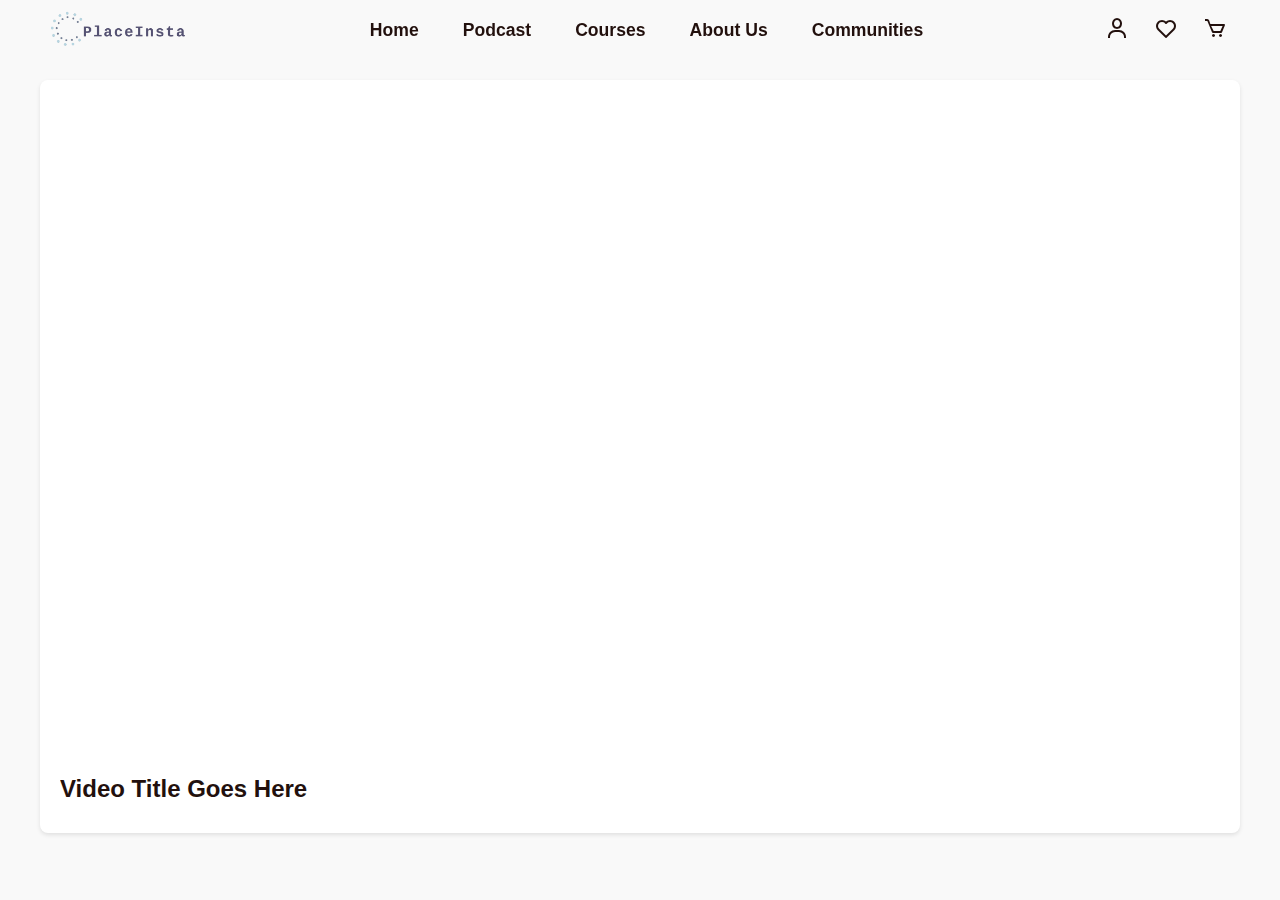
<file: youtube.html>
<!DOCTYPE html>
<html lang="en">

    <head>
        <meta charset="UTF-8">
        <meta name="viewport" content="width=device-width, initial-scale=1.0">
        <title>YouTube Video UI</title>
        <link rel="stylesheet" type="text/css" href="css/style.css" />
        <link rel="icon" type="image/x-icon" href="img/favicon.png">
        <link
        rel="stylesheet"
        href="https://unpkg.com/boxicons@latest/css/boxicons.min.css"
      />
        <style>
        body {
            font-family: 'Arial', sans-serif;
            margin: 0;
            padding: 0;
            background-color: #f9f9f9;
        }

        /* header {
            background-color: #fff;
            box-shadow: 0 2px 4px rgba(0, 0, 0, 0.1);
            padding: 10px;
            text-align: center;
        } */

        .video-container {
            margin-top: 5rem;
            max-width: 1200px;
            margin: 5rem auto 20px auto;
            background-color: #fff;
            box-shadow: 0 2px 4px rgba(0, 0, 0, 0.1);
            border-radius: 8px;
            overflow: hidden;
        }

        .video-player {
            
            width: 100%;
            height: 0;
            padding-bottom: 56.25%;
            /* 16:9 aspect ratio */
            position: relative;
        }

        .video-player iframe {
            width: 100%;
            height: 100%;
            position: absolute;
            top: 0;
            left: 0;
        }

        .videoInfo {
            padding: 20px;
        }

        .video-title {
            font-size: 1.5rem;
            font-weight: bold;
            margin-bottom: 10px;
        }

        .related-videos {
            display: grid;
            grid-template-columns: repeat(auto-fill, minmax(200px, 1fr));
            gap: 20px;
            padding: 20px;
        }

        .related-video {
            border-radius: 8px;
            overflow: hidden;
            box-shadow: 0 2px 4px rgba(0, 0, 0, 0.1);
            transition: transform 0.3s ease;
        }

        .related-video:hover {
            transform: scale(1.05);
        }

        .related-video img {
            width: 100%;
            height: 100%;
            object-fit: cover;
        }

        .related-video-title {
            padding: 10px;
            text-align: center;
            font-size: 0.9rem;
        }
    </style>
    </head>

    <body>

        <header>
            <a href="index.html" class="logo">
              <img src="img/logo.png" />
            </a>
      
            <ul class="navbar">
              <li><a href="index.html">Home</a></li>
              <li><a href="podcast.html">Podcast</a></li>
              <li><a href="allCourses.html">Courses</a></li>
              <li><a href="about.html">About Us</a></li> <li><a href="#">Communities</a></li>
              <!-- -->
            </ul>
      
            <div class="header-icons">
              <a href="#"><i class="bx bx-user"></i></a>
              <a href="#"><i class="bx bx-heart"></i></a>
              <a href="#"><i class="bx bx-cart"></i></a>
              <div class="bx bx-menu" id="menu-icon"></div>
            </div>
          </header>

        <div class="video-container">
            <div class="video-player" id="mainVideo"></div>

            <div class="videoInfo">
                <div class="video-title" id="title">Video Title Goes Here</div>
                <div class="video-description" id="description">
                    
                </div>

            </div>
        </div>
        <!-- 
    <div class="related-videos">
        <div class="related-video">
            <img src="https://via.placeholder.com/300" alt="Related Video 1">
            <div class="related-video-title">Related Video 1</div>
        </div>

        <div class="related-video">
            <img src="https://via.placeholder.com/300" alt="Related Video 2">
            <div class="related-video-title">Related Video 2</div>
        </div>

    </div> -->
    <script type="text/javascript" src="js/script.js"></script>

        <script>
        let data = JSON.parse(localStorage.getItem("video"));

        console.log(data);

        function playVideo() {
            let container = document.getElementById("mainVideo");
            let title = document.getElementById("title");


            let description = document.getElementById("description");

            // Replace this with your dynamically fetched description
            const dynamicDescription = data?.description;

            // Select the HTML element where you want to structure the description
            // const descriptionContainer = document.getElementById('descriptionContainer');

            // Split the dynamic description into paragraphs based on some delimiter (e.g., new lines)
            const paragraphs = dynamicDescription.split('\n');

            // Create a new paragraph element for each part of the description
            paragraphs.forEach((paragraphText) => {
                const paragraph = document.createElement('p');
                paragraph.textContent = paragraphText.trim(); // Trim to remove extra whitespace
                description.appendChild(paragraph);
            });


            title.textContent = data?.title
            // description.textContent = data?.description

            let iframe = `
            <iframe src="https://www.youtube.com/embed/${data?.resourceId.videoId}" width="560" height="315" title="Youtube Video Player" frameBorder="0" allowfullscreen></iframe>
            `;

            // iframe.width = "560";
            // iframe.height = "315";
            // iframe.src = `https://www.youtube.com/embed/${data?.resourceId.videoId}`;
            // iframe.title = "YouTube video player";
            // iframe.frameBorder = "0";
            // iframe.allowfullscreen = true; 

            container.innerHTML = iframe;
        }

        // Call playVideo function to load the video
        playVideo();
    </script>
    </body>

</html>
</file>
<file: css/style.css>
* {
	margin: 0;
	padding: 0;
	box-sizing: border-box;
	font-family: 'Montserrat', sans-serif;
	list-style: none;
	text-decoration: none;
	scroll-behavior: smooth;
}
html{
	scroll-behavior: smooth;
}
:root{
	--bg-color: #ffffff;
	--text-color: #22100d;
	--second-color: #685f78;
	--main-color: #f66962;
	--big-font: 3rem;
	--h2-font: 2.6rem;
	--p-font: 1.1rem;
}
body{
	background: var(--bg-color);
	color: var(--text-color);
}
.bg-white{
	background-color: white !important;
}
header{
	position: fixed;
	width: 100%;
	top: 0;
	right: 0;
	z-index: 1000;
	display: flex;
	align-items: center;
	justify-content: space-between;
	background: transparent;
	padding: 23px 13%;
	transition: all .40s ease;
}
.logo img{
	height: auto;
	width: 160px;
	max-width: 100%;
}
.navbar{
	display: flex;
}
.navbar a{
	color: var(--text-color);
	font-weight: 600;
	font-size: var(--p-font);
	padding: 10px 22px;
	transition: all .40s ease;
}
.navbar a:hover{
	color: var(--main-color);
}
.header-icons{
	display: flex;
	align-items: center;
}
.header-icons i{
	margin-left: 10px;
	font-size: 24px;
	color: var(--text-color);
	transition: all .40s ease;
	margin-right: 15px;
}
.header-icons i:hover{
	transform: scale(1.2);
	color: var(--main-color);
}
#menu-icon{
	font-size: 34px;
	color: var(--text-color);
	z-index: 10001;
	cursor: pointer;
	display: none;
}

section{
	padding: 80px 13%;
}
.home{
	position: relative;
	height: 100vh;
	width: 100%;
	background: url(../img/background.png);
	background-size: cover;
	background-position: center;
	display: grid;
	grid-template-columns: repeat(2, 1fr);
	gap: 1rem;
	align-items: center;
	overflow-x: hidden;
}
.home-text h1{
	font-size: var(--big-font);
	margin: 15px 0 15px;
}
.home-text h6{
	color: var(--main-color);
	font-size: 18px;
	font-weight: 600;
	letter-spacing: 2px;
}
.home-text p{
	color: var(--second-color);
	font-size: var(--p-font);
	font-weight: 500;
	margin-bottom: 48px;
}
.latter form{
	width: 100%;
	max-width: 460px;
	position: relative;
}
.latter form input:first-child{
	display: inline-block;
	width: 100%;
	outline: none;
	padding: 16px 140px 16px 15px;
	border: 2px solid var(--main-color);
	border-radius: 30px;
}
.latter form input:last-child{
	position: absolute;
	display: inline-block;
	border: none;
	outline: none;
	background: var(--main-color);
	color: var(--bg-color);
	padding: 16px 40px;
	border-radius: 30px;
	cursor: pointer;
	top: 2px;
	right: 1px;
}
.home-img img{
	height: auto;
	width: 100%;
}

header.sticky{
	background: var(--bg-color);
	padding: 12px 13%;
	box-shadow: 0px 4px 15px rgb(0 0 0 / 8%);
}

.container{
	padding: 70px 13%;
	display: grid;
	grid-template-columns: repeat(auto-fit, minmax(300px, auto));
	gap: 1.5rem;
	align-items: center;
	cursor: pointer;
}
.container-box{
	display: flex;
	align-items: center;
	gap: 1.8rem;
	border: 1px solid #e9ecef;
	border-radius: 20px;
	padding: 20px 30px;
	box-shadow: -11.729px -11.729px 32px rgb(255 255 255 / 15%);
	transition: all .40s ease;
}
.container-box:hover{
	transform: translateY(-15px);
}
.container-text h4{
	font-size: 20px;
	font-weight: 700;
	margin-bottom: 4px;
}
.container-text p{
	font-size: var(--p-font);
	color: var(--second-color);
	font-weight: 500;
}

.center-text{
	text-align: center;
}
.center-text h5{
	color: var(--main-color);
	font-size: 16px;
	font-weight: 600;
	letter-spacing: 1px;
	margin-bottom: 20px;
}
.center-text h2{
	font-size: var(--h2-font);
	line-height: 1.2;
}
.categories-content{
	display: grid;
	grid-template-columns: repeat(auto-fit, minmax(300px, auto));
	gap: 1.5rem;
	align-items: center;
	cursor: pointer;
	text-align: center;
	margin-top: 4rem;
}
.box img{
	height: auto;
	width: 110px;
	margin-bottom: 20px;
}
.box{
	padding: 25px 60px;
	border: 1px solid #e9ecef;
	border-radius: 20px;
	box-shadow: -11.729px -11.729px 32px rgb(255 255 255 / 15%);
	transition: all .40s ease;
}
.box:hover{
	transform: translateY(-15px);
}
.box h3{
	font-size: 20px;
	font-weight: 700;
	margin-bottom: 30px;
	line-height: 1.3;
	transition: all .40s ease;
}
.box h3:hover{
	color: var(--main-color);
}
.box p{
	font-size: var(--p-font);
	color: var(--second-color);
	font-weight: 500;
}
.main-btn{
	text-align: center;
	margin-top: 5rem;
}
.btn{
	display: inline-block;
	padding: 16px 30px;
	font-size: var(--p-font);
	font-weight: 700;
	background: var(--main-color);
	color: var(--bg-color);
	border-radius: 30px;
	transition: all .40s ease;
}
.btn:hover{
	transform: scale(0.9) translateY(-5px);
}

.courses{
	background: url(../img/coursebg.png);
	background-size: cover;
	background-position: center;
}

.courses-content{
	display: grid;
	grid-template-columns: repeat(auto-fit, minmax(400px, auto));
	gap: 2rem;
	align-items: center;
	margin-top: 4rem;
	cursor: pointer;
	border-radius: 15px;
}
.row{
	background: var(--bg-color);
	padding: 0px 0px 10px 0px;
	border-radius: 20px;
	box-shadow: 0px 5px 40px rgb(19 8 73 / 13%);
	transition: all .40s ease;
}
.row:hover{
	transform: translateY(-15px);
}
.row img{
	width: 100%;
	height: 320px;
	object-fit: cover;
	border-radius: 15px 15px 0px 0px;
}
.courses-text{
	padding: 35px 20px;
}
.courses-text h5{
	color: var(--main-color);
	font-size: 18px;
	font-weight: 700;
}
.courses-text h3{
	font-size: 24px;
	font-weight: 700;
	line-height: 34px;
	margin: 15px 0 15px;
	transition: all .40s ease;
}
.courses-text h3:hover{
	color: var(--main-color);
}
.courses-text h6{
	color: #696969;
	font-size: var(--p-font);
	font-weight: 400;
	line-height: 30px;
	letter-spacing: 1px;
	margin-bottom: 30px;
}
.rating{
	display: flex;
	align-items: center;
	flex-wrap: wrap;
	justify-content: space-between;
}
.star i{
	color: var(--main-color);
	margin-right: 2px;
	font-size: 17px;
}
.review p{
	color: #696969;
	font-size: var(--p-font);
	font-weight: 400;
	letter-spacing: 1px;
}

.cta-content{
	display: grid;
	grid-template-columns: repeat(auto-fit, minmax(170px, auto));
	gap: 2rem;
	align-items: center;
	text-align: center;
	margin-top: 5rem;
}

.about{
	background: url(../img/aboutbg.png);
	background-size: cover;
	background-position: center;
	display: grid;
	grid-template-columns: repeat(2, 1fr);
	gap: 2rem;
	align-items: center;
}

.about-img img{
	width: 100%;
	height: auto;
}
.about-text h2{
	font-size: var(--h2-font);
	line-height: 1.2;
	margin-bottom: 20px;
}
.about-text p{
	font-size: var(--p-font);
	color: var(--second-color);
	font-weight: 500;
	line-height: 30px;
	margin-bottom: 30px;
}
.about-text h4{
	font-size: 20px;
	margin-bottom: 10px;
}
.about-text h5{
	font-size: 20px;
	margin-bottom: 40px;
}

.contact{
	padding: 60px 13%;
	background: var(--bg-color);
}
.main-contact{
	display: grid;
	grid-template-columns: repeat(auto-fit, minmax(200px, auto));
	gap: 2rem;
}
.contact-content img{
	height: auto;
	width: 160px;
	max-width: 100%;
	margin-bottom: 30px;
}
.contact-content li{
	margin-bottom: 18px;
}
.contact-content li a{
	display: block;
	color: var(--text-color);
	font-weight: 500;
	font-size: 15px;
	transition: all .40s ease;
}
.contact-content li a:hover{
	transform: translateX(10px);
	color: var(--main-color);
}

.last-text p{
	text-align: center;
	padding: 18px;
	color: var(--second-color);
	font-size: 15px;
	font-weight: 500;
	letter-spacing: 1px;
}

@media (max-width: 1410px){
	header{
		padding: 10px 3%;
		transition: .2s;
	}
	header.sticky{
		padding: 12px 3%;
		transition: .2s;
	}
	section{
		padding: 70px 3%;
		transition: .2s;
	}
	.container{
		padding: 70px 3%;
		transition: .2s;
	}
	.contact{
		padding: 60px 3%;
		transition: .2s;
	}

}

@media (max-width: 1050px){
	:root{
		--big-font: 3.2rem;
	  --h2-font: 2rem;
	  --p-font: 1rem;
	  transition: .1s;
	}
	.home{
		height: 84vh;
	}
}

@media (max-width: 1025px){
	#menu-icon{
		display: block;
	}
	.navbar{
		position: absolute;
		top: 100%;
		right: -130%;
		width: 300px;
		height: 110vh;
		background: var(--main-color);
		display: flex;
		flex-direction: column;
		align-items: center;
		padding: 170px 30px;
		transition: all .40s ease;
	}
	.navbar a{
		display: block;
		margin: 1.3rem 0;
		color: var(--bg-color);
	}
	.navbar a:hover{
		color: var(--bg-color);
		transform: translateY(-5px);
	}
	.navbar.open{
		right: 0;
	}
}

@media (max-width: 890px){
	.home{
		height: 150vh;
		grid-template-columns: 1fr;
		gap: 1rem;
	}
	.home-text{
		padding-top: 20px;
		order: 2;
	}
	.home-img{
		text-align: center;
		order: 1
	}
	.home-img img{
		height: auto;
		width: 100%;
	}
	.about{
		grid-template-columns: 1fr;
		gap: 1rem;
	}
}
@media (max-width: 600px){
	.home{
		height: 120vh;
	}
}


.recommended-videos {
	display: grid;
	grid-template-columns: repeat(auto-fill, minmax(250px, 1fr));
	gap: 20px;
	margin-top: 20px;
	padding: 0 5px;
}

.video-card {
	cursor: pointer;
	overflow: hidden;
	box-shadow: 0 2px 4px rgba(0, 0, 0, 0.1);
	position: relative;
}

.video-card img {
	width: 100%;
	height: 100%;
	object-fit: cover;
	transition: transform 0.3s ease;
}

.video-card:hover img {
	transform: scale(1.15);
}

.video-info {
	position: absolute;
	bottom: 0;
	width: 100%;
	background-color: rgba(0, 0, 0, 0.7);
	color: #fff;
	padding: 10px;
	box-sizing: border-box;
	transition: opacity 0.3s ease;
	opacity: 1;
}

/* .video-card:hover .video-info {
	opacity: 1;
} */

.video-title {
	font-size: 1rem;
	font-weight: bold;
	margin-bottom: 5px;
	white-space: nowrap;
	overflow: hidden;
	text-overflow: ellipsis;
}

.video-channel {
	font-size: 0.9rem;
	color: #606060;
}
</file>
